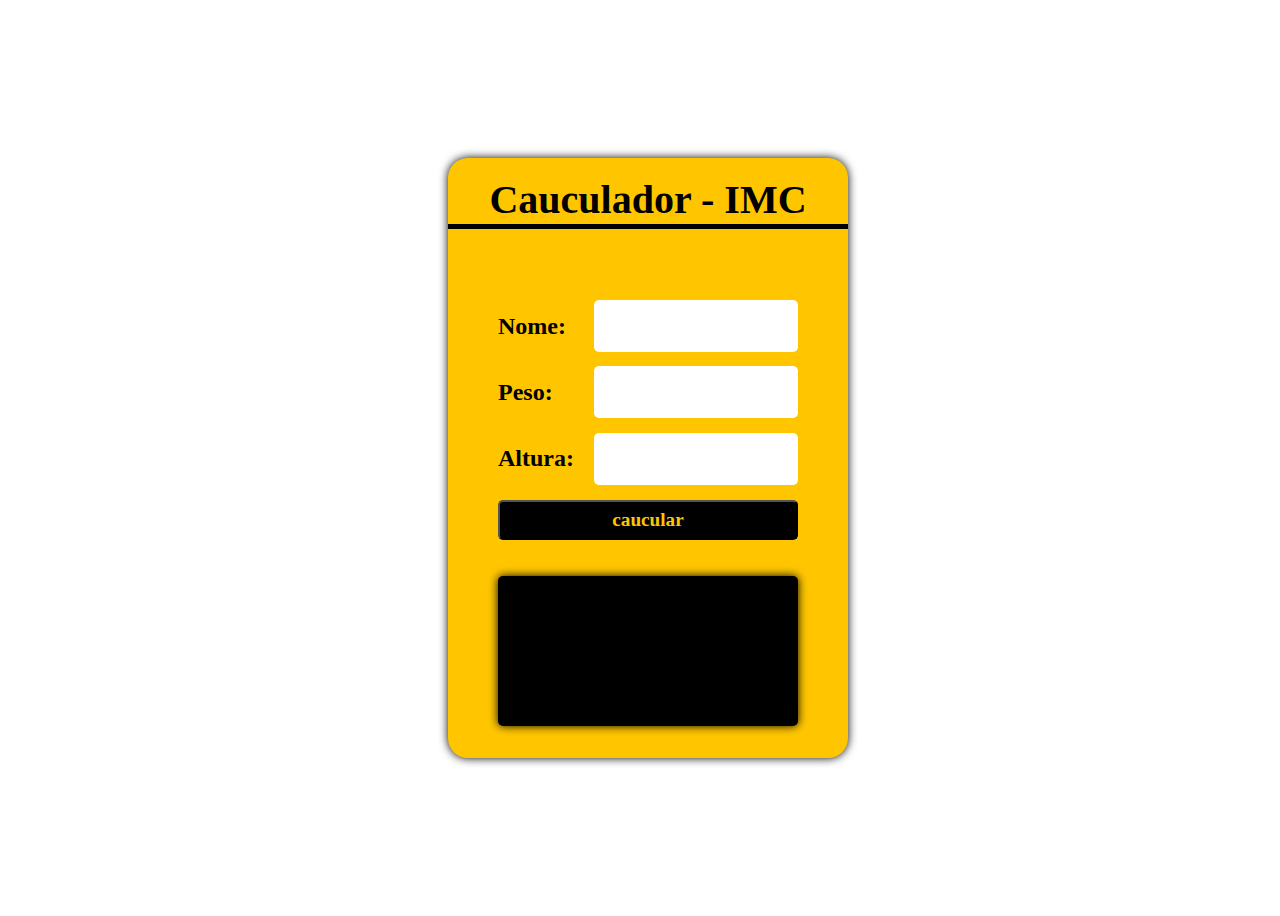
<file: pessoais/BMI-calculator-main/BMI-calculator-main/index.html>
<!DOCTYPE html>
<html lang="pt-br">
<head>
    <meta charset="UTF-8">
    <meta name="viewport" content="width=device-width, initial-scale=1.0">
    <title>IMC</title>
    <link rel="stylesheet" href="style.css">
</head>
<body>
    <div class="conatiner">
        <div class="title">Cauculador - IMC </div>
        <div class="error"></div>
        <div class="input">
            <label>Nome:</label>
            <input type="text" id="name">
        </div>
        <div class="input">
            <label>Peso:</label>
            <input type="number" id="Peso">
        </div>
        <div class="input">
            <label>Altura:</label>
            <input type="number"id="Altura" >
        </div>
        <button id="caucular">caucular</button>
        <div class="result"></div>
    <div>
    <script src="main.js"></script>
</body>
</html>
</file>
<file: pessoais/BMI-calculator-main/BMI-calculator-main/style.css>
body{
    display: flex;
    width: 100vw;
    height: 100vh;
    justify-content: center;
    align-items: center;
  
  }
  
  .conatiner{
    display: flex;
    flex-direction: column;
    background: rgb(255,198,0);
    width: 400px;
    height: 600px;
    align-items: center;
    justify-content: space-evenly;
    border-radius: 20px;
    box-shadow: 0 0 10px black;
  }
  
  .title{
    display: flex;
    justify-content: center;
    align-items: center;
    width: 100%;
    height: 50px;
    font: bold 2.5rem serif;
    border-bottom: solid 5px black;
    margin-bottom: 20px;
  }
  
  .input {
    display: flex;
    width: 300px;
    height: 50px;
    justify-content: space-between;
    align-items: center;
  }
  .input input {
    width: 200px;
    height: 50px;
    border-radius: 5px;
    border:none;
    outline: 0;
    font: bold 1.5rem serif;
    text-align: center;
  }
  
  .input label {
    font: bold 1.5rem serif;
  }
  
  button{
    width: 300px;
    height: 40px;
    font: bold 1.2rem serif;
    background: #000;
    color: rgb(255,198,0);
    outline: none;
    border-radius: 5px;
    cursor: pointer;
  }
  
  .result{
    display: flex;
    margin-top: 20px;
    align-items: center;
    width: 300px;
    height: 150px;
    border-radius: 5px;
    font: italic 1.5rem serif;
    box-shadow: 0px 0px 10px black;
    background: #000;
    color: rgb(255,198,0);
    padding: 20px;
    box-sizing: border-box;
    user-select: none;
  }
  .error{
    display: flex;
    margin-top: 20px;
    align-items: center;
    background: #ff0000;
    color: rgb(255, 255, 255)
   
  }
</file>
